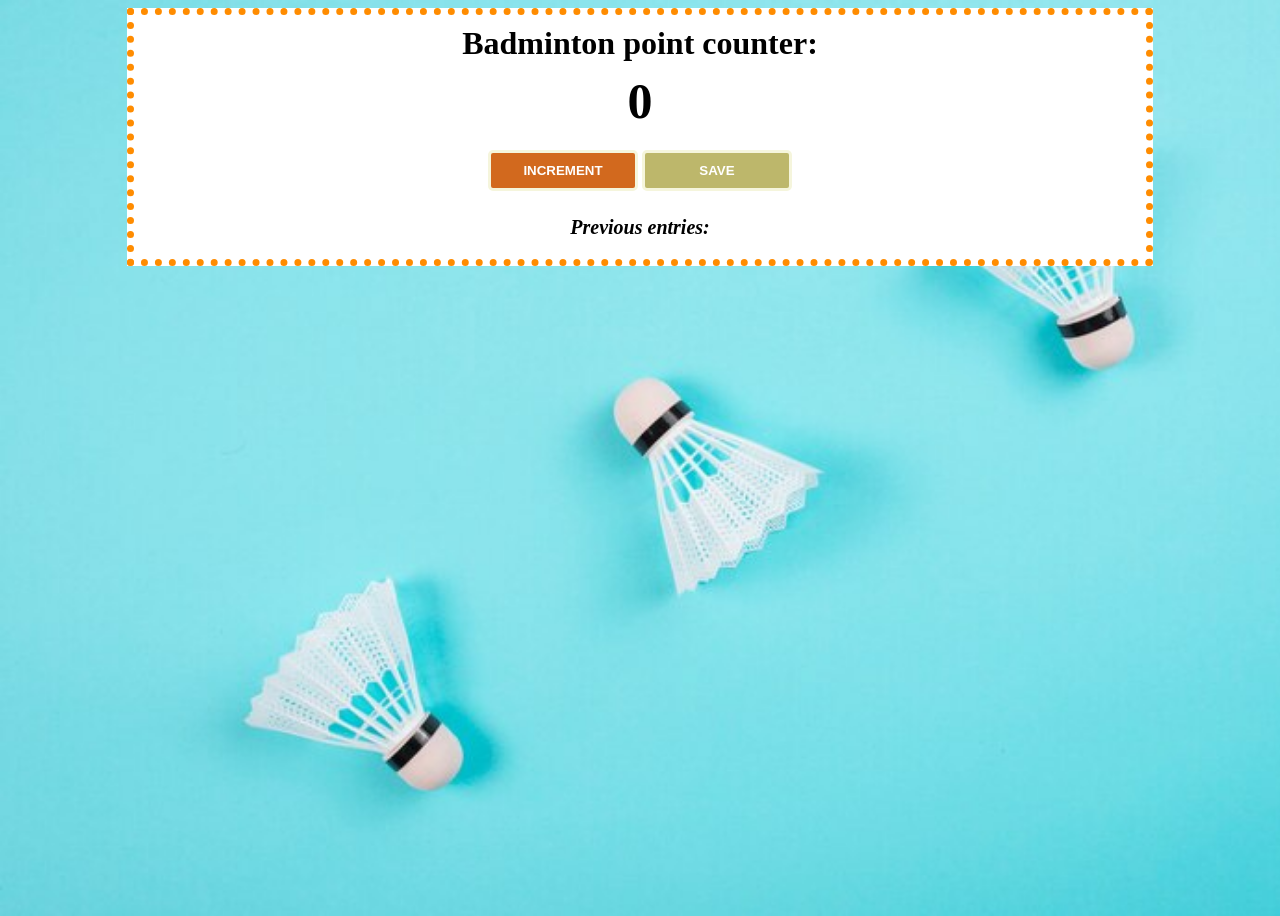
<file: index.html>
<!DOCTYPE html>
<html lang="en">

<head>
    <meta charset="UTF-8">
    <meta name="viewport" content="width=device-width, initial-scale=1.0">
    <title>Document</title>
    <link rel="stylesheet" href="index.css">
</head>

<body>
    <div class="app-wrapper">
        <h1> Badminton point counter:</h1>
        <h2 id="count-el">0</h2>
        <button id="increment-btn" onclick="increment()">INCREMENT</button>
        <button id="save-btn" onclick="save()">SAVE</button>
        <p id="save-el">Previous entries: </p>
    </div>
    <script src="index.js"></script>
</body>

</html>
</file>
<file: index.css>
body {
    background-image: url("sport.jpg");
    background-size: cover;
    font-family: 'Open Sans','Helvetica Neue';
    font-weight: 400;
    text-align: center;
    height: 100vh;
}

h1 {
    margin-top: 10px;
    margin-bottom: 10px;
}

h2 {
    font-size: 50px;
    margin-top: 0;
    margin-bottom: 20px;
}

button {
    border: 3px solid beige;
    padding-top: 10px;
    padding-bottom: 10px;
    color: white;
    font-weight: bold;
    width: 150px;
    margin-bottom: 5px;
    border-radius: 5px;
}

#increment-btn {
    background-color:chocolate;
}

#save-btn {
    background-color: darkkhaki;
}

#save-el{
    font-weight: 600;
    font-size:20px;
    font-style:italic;
}

.app-wrapper{
    max-width: 80%;
    background-color:white;
    margin:auto;
    align-self: center;
    border:7px dotted darkorange;
}
</file>
